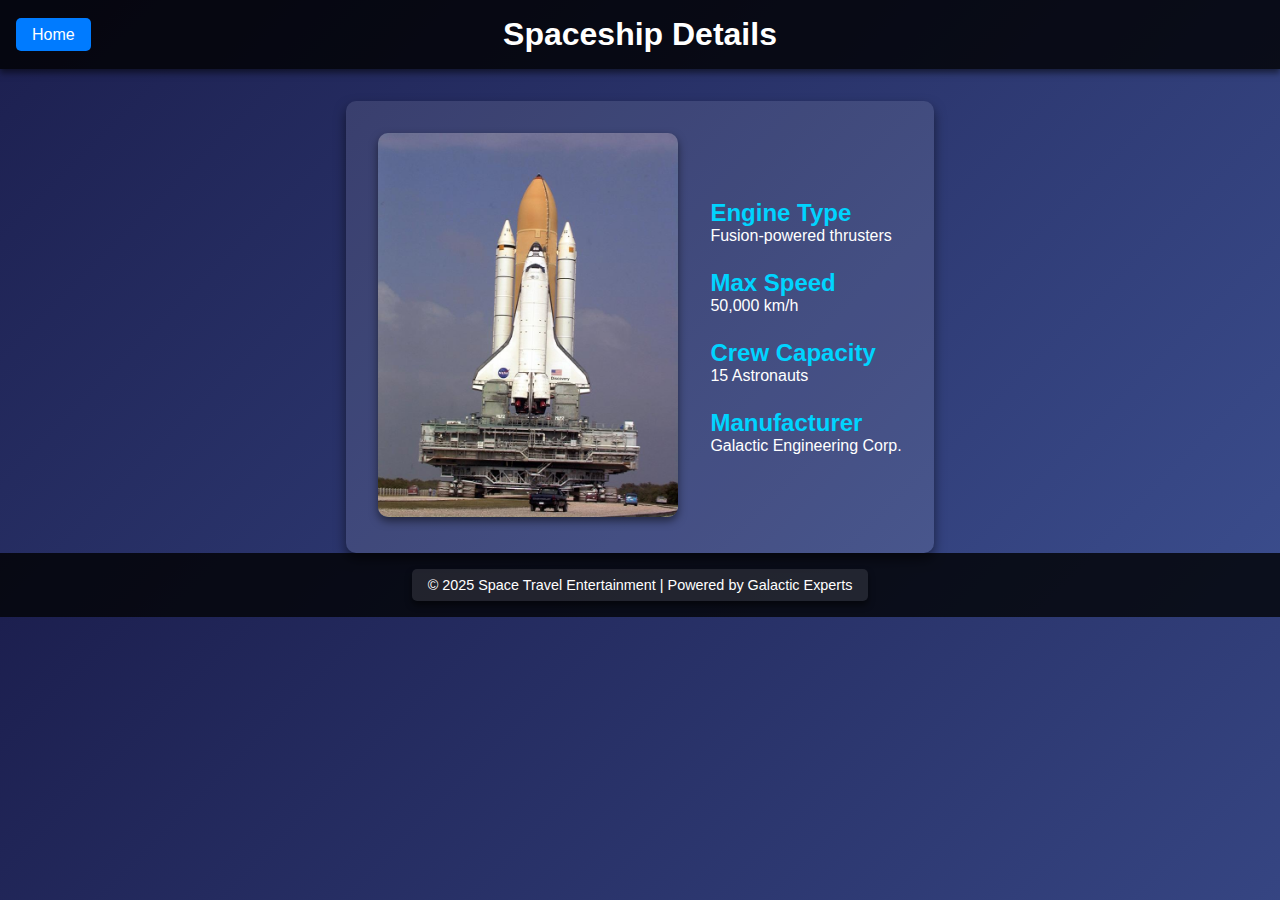
<file: Adem/adem_html/detailsspaceship.html>
<!DOCTYPE html>
<html lang="en">
<head>
    <meta charset="UTF-8">
    <meta name="viewport" content="width=device-width, initial-scale=1.0">
    <title>Spaceship Details</title>
    <link rel="stylesheet" href="/Adem/adem_css/details.css">
</head>
<body>
    <header>
        <div class="header-left">
            <a href="/Index/index.html" class="home-button">Home</a>
        </div>
        <h1>Spaceship Details</h1>
    </header>
    <main>
        <section class="spaceship-overview">
            <div class="spaceship-image">
                <img src="/Adem/adem_media/ruimteschip.jpg" alt="Spaceship">
            </div>
            <div class="spaceship-details">
                <div class="detail">
                    <h2>Engine Type</h2>
                    <p>Fusion-powered thrusters</p>
                </div>
                <div class="detail">
                    <h2>Max Speed</h2>
                    <p>50,000 km/h</p>
                </div>
                <div class="detail">
                    <h2>Crew Capacity</h2>
                    <p>15 Astronauts</p>
                </div>
                <div class="detail">
                    <h2>Manufacturer</h2>
                    <p>Galactic Engineering Corp.</p>
                </div>
            </div>
        </section>
    </main>
    <footer>
        <div class="copyright-container">
            <p>© 2025 Space Travel Entertainment | Powered by Galactic Experts</p>
        </div>
    </footer>
    <script src="/Adem/adem_javascript/details.js"></script>
</body>
</html>
</file>
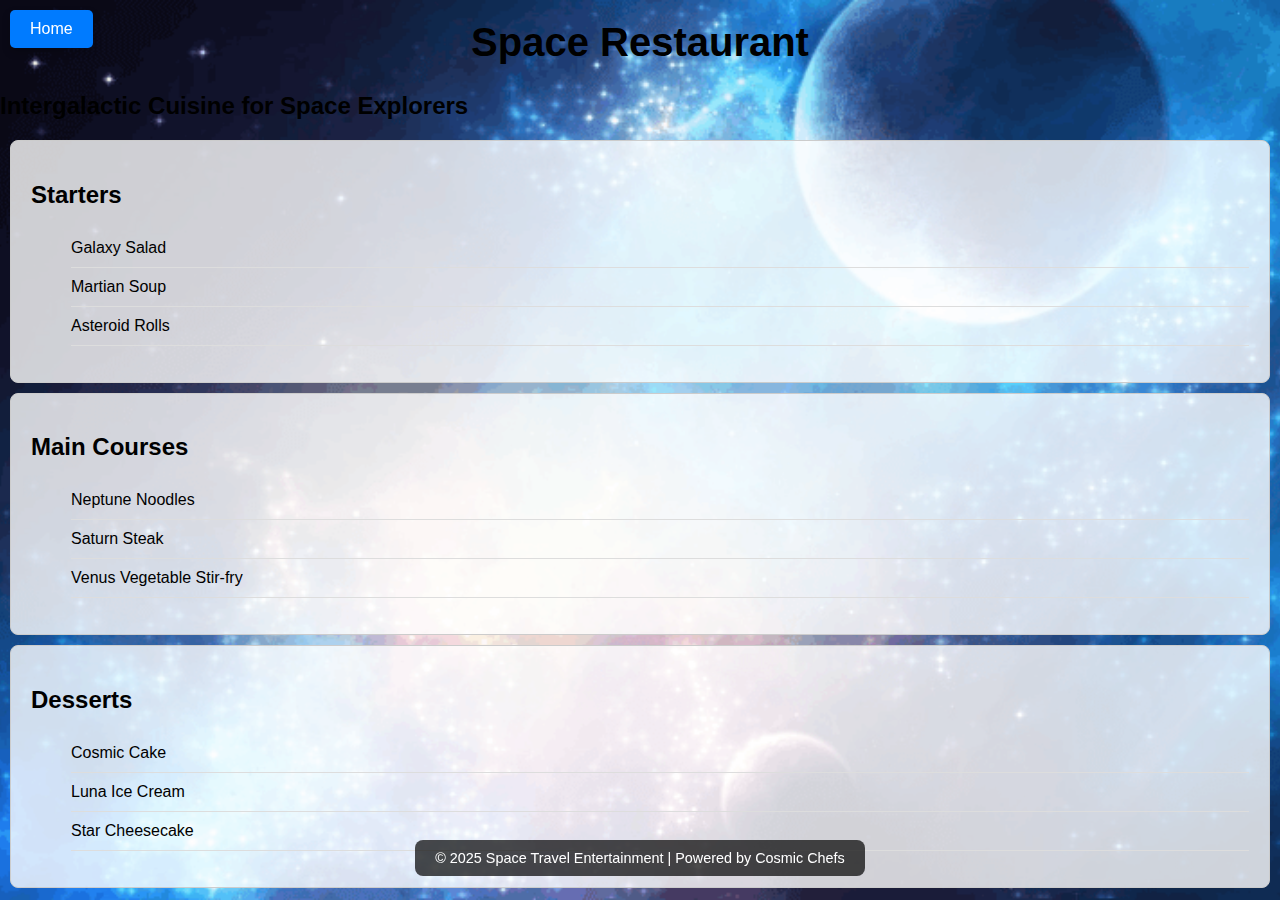
<file: Adem/adem_html/restaurant.html>
<!DOCTYPE html>
<html lang="en">
<head>
    <meta charset="UTF-8">
    <meta name="viewport" content="width=device-width, initial-scale=1.0">
    <title>Space Restaurant</title>
    <link rel="stylesheet" href="/Adem/adem_css/restaurant.css">
</head>
<body>
    <header>
        <a href="/Index/index.html" class="home-button">Home</a>
        <h1>Space Restaurant</h1>
        <h2>Intergalactic Cuisine for Space Explorers</h2>
    </header>

    <div class="container">
        <div class="menu-section">
            <div class="menu-column">
                <h2>Starters</h2>
                <ul>
                    <li>Galaxy Salad</li>
                    <li>Martian Soup</li>
                    <li>Asteroid Rolls</li>
                </ul>
            </div>
            <div class="menu-column">
                <h2>Main Courses</h2>
                <ul>
                    <li>Neptune Noodles</li>
                    <li>Saturn Steak</li>
                    <li>Venus Vegetable Stir-fry</li>
                </ul>
            </div>
            <div class="menu-column">
                <h2>Desserts</h2>
                <ul>
                    <li>Cosmic Cake</li>
                    <li>Luna Ice Cream</li>
                    <li>Star Cheesecake</li>
                </ul>
            </div>
        </div>
    </div>

    <footer>
        <p>© 2025 Space Travel Entertainment | Powered by Cosmic Chefs</p>
    </footer>
    <script src="/Adem/adem_javascript/restaurant.js"></script>
</body>
</html>
</file>
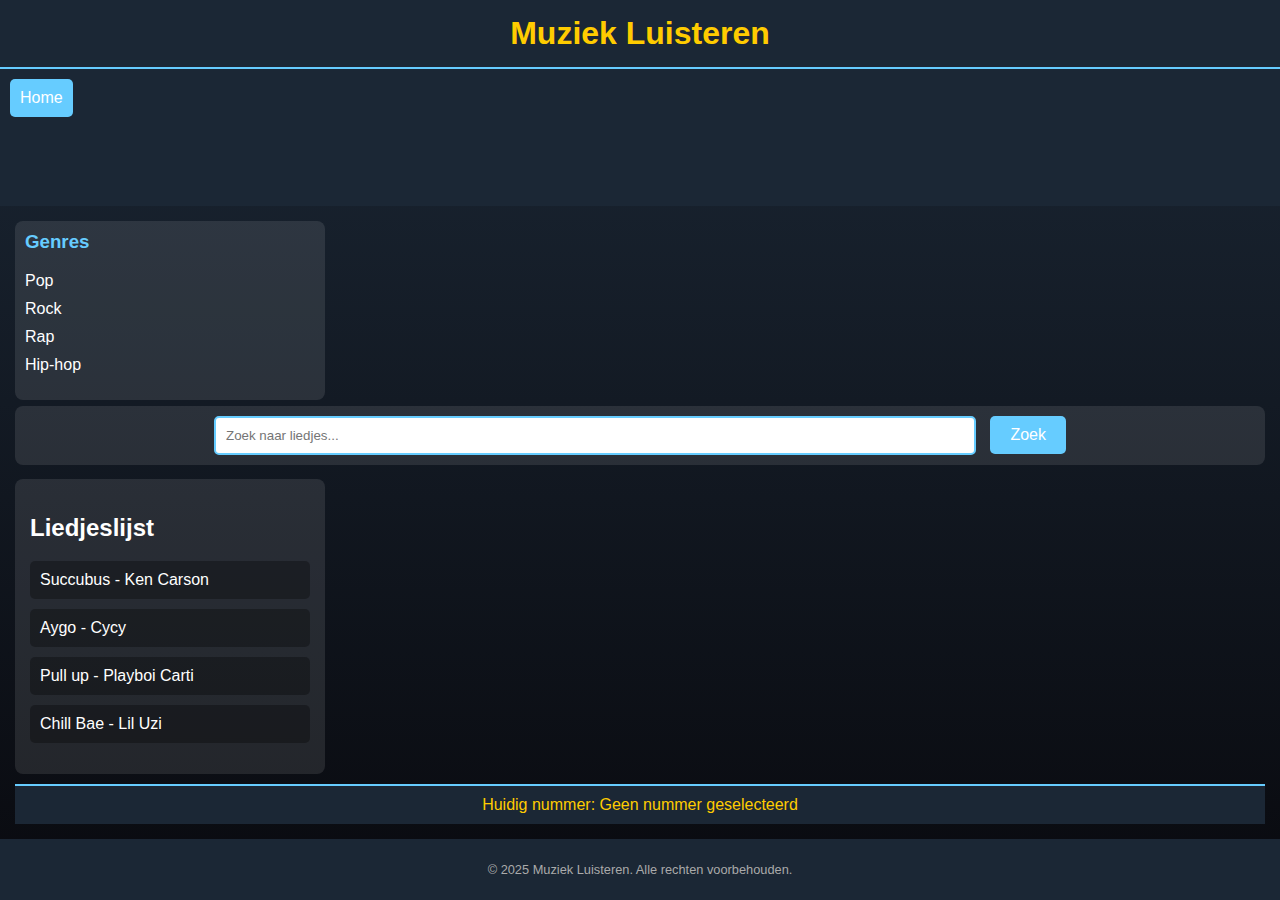
<file: David/david_html/muziek.html>
<!DOCTYPE html>
<html lang="nl">
<head>
    <meta charset="UTF-8">
    <meta name="viewport" content="width=device-width, initial-scale=1.0">
    <title>Muziek Luisteren</title>
    <link rel="stylesheet" href="/David/david_html/stye.css/muziek.css">
</head>
<body>
    <div class="container">
        <!-- Header -->
        <header>
            <h1>Muziek Luisteren</h1>
        </header>

        <!-- Navigatie -->
        <nav>
            <button id="home">Home</button>
        </nav>

        <!-- Hoofdinhoud -->
        <main>
            <!-- Scrollbar (Zijbalk) -->
            <aside class="scroll-bar">
                <h3>Genres</h3>
                <ul>
                    <li>Pop</li>
                    <li>Rock</li>
                    <li>Rap</li>
                    <li>Hip-hop</li>
                </ul>
            </aside>

            <!-- Zoekbalk -->
            <section class="search-bar">
                <input type="text" id="search-input" placeholder="Zoek naar liedjes...">
                <button id="search-button">Zoek</button>
            </section>

            <!-- Liedjeslijst -->
            <section class="song-list">
                <h2>Liedjeslijst</h2>
                <ul id="songs">
                    <!-- Dynamisch geladen liedjes -->
                </ul>
            </section>

            <!-- Playbar -->
            <div class="play-bar">
                <p>Huidig nummer: <span id="current-song">Geen nummer geselecteerd</span></p>
            </div>
        </main>

        <!-- Footer -->
        <footer>
            <p>&copy; 2025 Muziek Luisteren. Alle rechten voorbehouden.</p>
        </footer>
    </div>

    <script src="java.js/muziek.js"></script>
</body>
</html>
</file>
<file: Adem/adem_css/details.css>
body {
    margin: 0;
    font-family: Arial, sans-serif;
    background: linear-gradient(135deg, #1c1f4f, #3b4d8d);
    color: white;
    display: flex;
    flex-direction: column;
    align-items: center;
}


header {
    display: flex;
    justify-content: center;
    align-items: center;
    position: relative;
    width: 100%;
    background-color: rgba(0, 0, 0, 0.8);
    padding: 1rem 0;
    box-shadow: 0 4px 6px rgba(0, 0, 0, 0.5);
}

.header-left {
    position: absolute;
    left: 1rem;
}

.home-button {
    text-decoration: none;
    color: #fff;
    background-color: #007bff;
    padding: 0.5rem 1rem;
    border-radius: 5px;
    font-size: 1rem;
    transition: background-color 0.3s ease;
}

.home-button:hover {
    background-color: #0056b3;
}

h1 {
    margin: 0;
    font-size: 2rem;
}


main {
    width: 90%;
    max-width: 1200px;
    margin-top: 2rem;
    display: flex;
    justify-content: center;
    align-items: center;
    flex-direction: column;
}

.spaceship-overview {
    display: flex;
    flex-wrap: wrap;
    justify-content: center;
    align-items: center;
    background-color: rgba(255, 255, 255, 0.1);
    padding: 2rem;
    border-radius: 10px;
    box-shadow: 0 6px 12px rgba(0, 0, 0, 0.5);
}

.spaceship-image img {
    max-width: 300px;
    border-radius: 10px;
    box-shadow: 0 4px 8px rgba(0, 0, 0, 0.5);
}

.spaceship-details {
    display: flex;
    flex-direction: column;
    justify-content: center;
    margin-left: 2rem;
    gap: 1.5rem;
}

.detail h2 {
    margin: 0;
    font-size: 1.5rem;
    color: #00d4ff;
}

.detail p {
    margin: 0;
    font-size: 1rem;
}


footer {
    margin-top: auto;
    width: 100%;
    background-color: rgba(0, 0, 0, 0.8);
    padding: 1rem 0;
    display: flex;
    justify-content: center;
}

.copyright-container {
    background: rgba(255, 255, 255, 0.1);
    padding: 0.5rem 1rem;
    border-radius: 5px;
    box-shadow: 0 4px 6px rgba(0, 0, 0, 0.5);
    text-align: center;
}

footer p {
    margin: 0;
    font-size: 0.9rem;
    color: #fff;
}
</file>
<file: Adem/adem_css/restaurant.css>
body {
    background: url('/Adem/adem_media/guh.gif') no-repeat center center fixed;
    background-size: cover;
    font-family: Arial, sans-serif;
    margin: 0;
    padding: 0;
}


.menu-column {
    border: 1px solid #ccc;
    padding: 20px;
    margin: 10px;
    background-color: rgba(255, 255, 255, 0.8);
    border-radius: 8px;
    transition: transform 0.3s ease;
}


.menu-column ul li {
    list-style: none;
    padding: 10px 0;
    border-bottom: 1px solid #ddd;
    cursor: pointer;
}


.popup-overlay {
    position: fixed;
    top: 0;
    left: 0;
    width: 100%;
    height: 100%;
    background-color: rgba(0, 0, 0, 0.5);
    z-index: 999;
    opacity: 0;
    transition: opacity 0.3s ease;
}

.popup-container {
    position: fixed;
    top: 50%;
    left: 50%;
    transform: translate(-50%, -50%);
    width: 80%;
    max-width: 500px;
    background: white;
    border-radius: 10px;
    padding: 20px;
    box-shadow: 0 4px 8px rgba(0, 0, 0, 0.2);
    z-index: 1000;
    opacity: 0;
    transition: opacity 0.3s ease;
}

.popup-container h2 {
    margin-top: 0;
}

.popup-container img {
    width: 100%;
    height: auto;
    border-radius: 8px;
    margin-bottom: 10px;
}

.popup-container button.close-popup {
    background-color: #ff4444;
    color: white;
    border: none;
    padding: 10px 15px;
    border-radius: 5px;
    cursor: pointer;
}

.popup-container button.close-popup:hover {
    background-color: #cc0000;
}

header h1 {
    color: #000000; 
    text-align: center;
    margin-top: 20px;
    font-size: 2.5em;
}


footer {
    position: fixed;
    bottom: 10px;
    width: 100%;
    display: flex;
    justify-content: center;
    align-items: center;
}

footer p {
    background-color: rgba(0, 0, 0, 0.7);
    color: #ffffff;
    padding: 10px 20px;
    border-radius: 8px;
    font-size: 0.9em;
    text-align: center;
}


.home-button {
    position: fixed;
    top: 10px;
    left: 10px;
    background-color: #007BFF; 
    color: white;
    padding: 10px 20px;
    border: none;
    border-radius: 5px;
    font-size: 1em;
    text-decoration: none;
    text-align: center;
    cursor: pointer;
    box-shadow: 0 4px 8px rgba(0, 0, 0, 0.2);
}

.home-button:hover {
    background-color: #0056b3;
}
</file>
<file: David/david_html/stye.css/muziek.css>
/* Algemene styling */
body {
    margin: 0;
    font-family: Arial, sans-serif;
    background: linear-gradient(to bottom, #1b2735, #090a0f);
    color: white;
}

.container {
    display: grid;
    grid-template-rows: auto 1fr auto;
    height: 100vh;
}

/* Header */
header {
    background: #1b2735;
    padding: 15px;
    text-align: center;
    border-bottom: 2px solid #66ccff;
}

header h1 {
    margin: 0;
    font-size: 2rem;
    color: #ffcc00;
}

/* Navigatie */
nav {
    padding: 10px;
    text-align: left;
    background: #1b2735;
}

nav button {
    padding: 10px;
    border: none;
    background: #66ccff;
    color: white;
    font-size: 1rem;
    cursor: pointer;
    border-radius: 5px;
}

nav button:hover {
    background: #5599cc;
}

/* Hoofdsectie */
main {
    display: grid;
    grid-template-columns: 1fr 3fr;
    grid-template-rows: auto 1fr auto;
    gap: 10px;
    padding: 15px;
}

/* Scroll bar (zijbalk) */
.scroll-bar {
    grid-row: span 2;
    background: rgba(255, 255, 255, 0.1);
    border-radius: 8px;
    padding: 10px;
}

.scroll-bar h3 {
    margin-top: 0;
    color: #66ccff;
}

.scroll-bar ul {
    list-style: none;
    padding: 0;
}

.scroll-bar ul li {
    margin-bottom: 10px;
    cursor: pointer;
}

.scroll-bar ul li:hover {
    color: #ffcc00;
}

/* Zoekbalk */
.search-bar {
    grid-column: span 2;
    text-align: center;
    padding: 10px;
    background: rgba(255, 255, 255, 0.1);
    border-radius: 8px;
    position: relative;
    top: -4px; /* Verplaatst de zoekbalk naar boven */
}

.search-bar input {
    width: 60%;
    padding: 10px;
    border: 2px solid #66ccff;
    border-radius: 5px;
    margin-right: 10px;
}

.search-bar button {
    padding: 10px 20px;
    background: #66ccff;
    border: none;
    color: white;
    font-size: 1rem;
    cursor: pointer;
    border-radius: 5px;
}

.search-bar button:hover {
    background: #5599cc;
}

/* Liedjeslijst */
.song-list {
    background: rgba(255, 255, 255, 0.1);
    border-radius: 8px;
    padding: 15px;
}

.song-list ul {
    list-style: none;
    padding: 0;
}

.song-list ul li {
    margin-bottom: 10px;
    padding: 10px;
    background: rgba(0, 0, 0, 0.3);
    border-radius: 5px;
    cursor: pointer;
}

.song-list ul li:hover {
    background: rgba(0, 0, 0, 0.5);
}

/* Playbar */
.play-bar {
    grid-column: span 2;
    background: #1b2735;
    padding: 10px;
    text-align: center;
    border-top: 2px solid #66ccff;
}

.play-bar p {
    margin: 0;
    font-size: 1rem;
    color: #ffcc00;
}

/* Footer */
footer {
    text-align: center;
    padding: 10px;
    background: #1b2735;
    color: #aaaaaa;
    font-size: 0.8rem;
}
</file>
